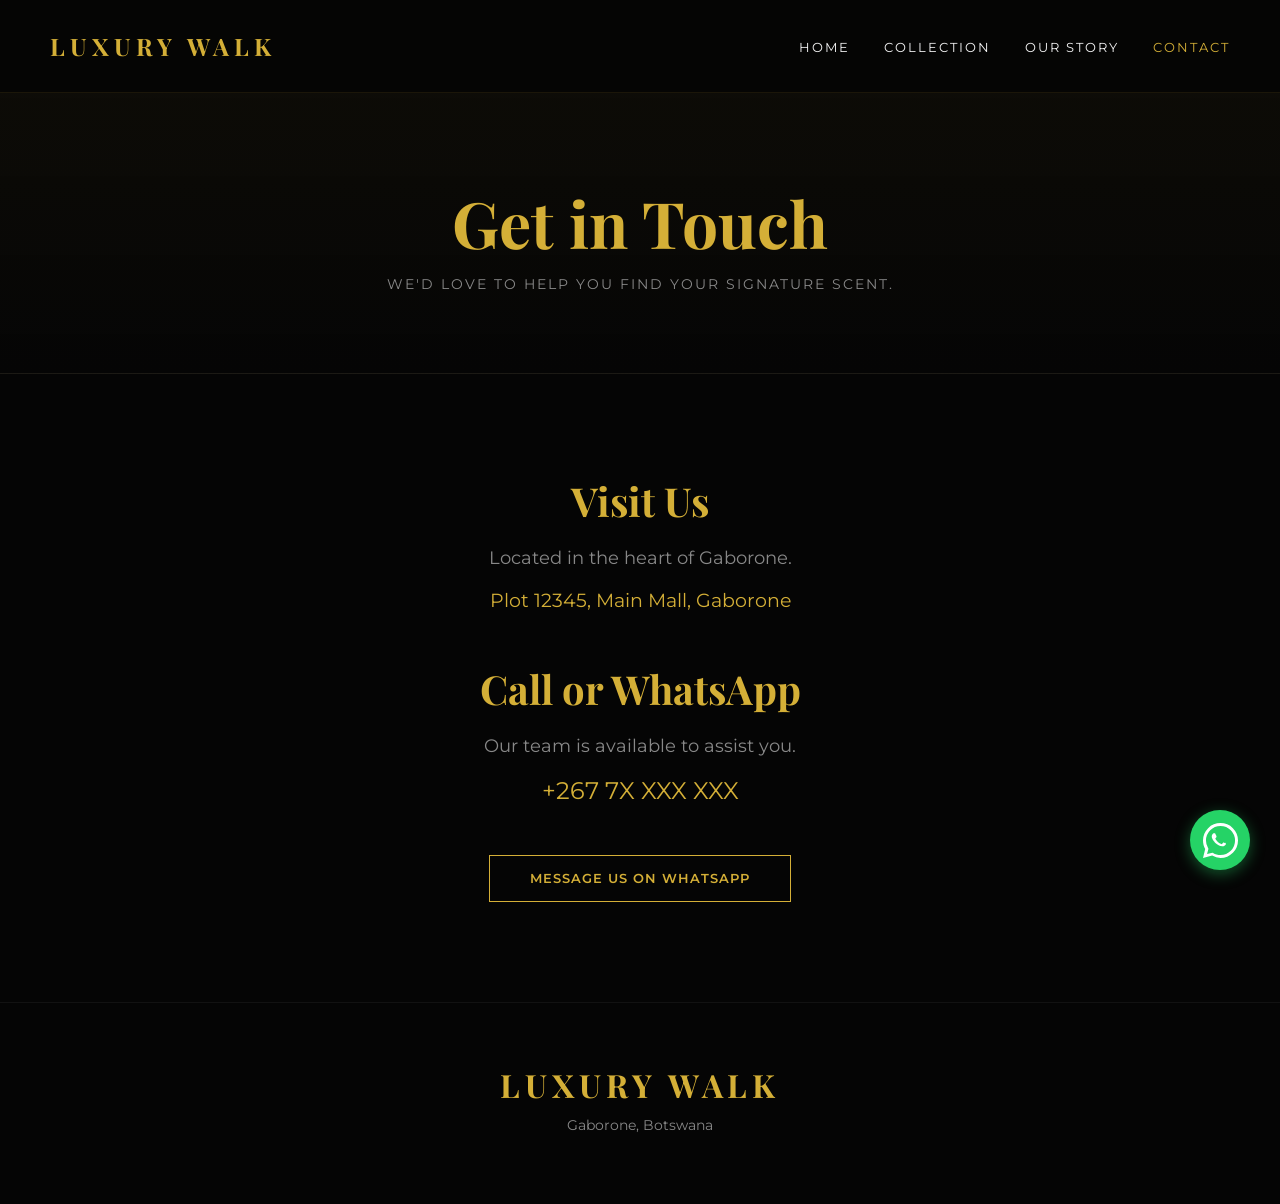
<file: contact.html>
<!DOCTYPE html>
<html lang="en">
<head>
    <meta charset="UTF-8">
    <meta name="viewport" content="width=device-width, initial-scale=1.0">
    <title>Contact | Luxury Walk</title>
    <link href="https://fonts.googleapis.com/css2?family=Playfair+Display:ital,wght@0,400;0,700;1,400&family=Montserrat:wght@300;400;600&display=swap" rel="stylesheet">
    <link rel="stylesheet" href="style.css">
</head>
<body>

    <nav id="navbar">
        <a href="index.html" class="logo">LUXURY WALK</a>
        <div class="links">
            <a href="index.html">Home</a>
            <a href="shop.html">Collection</a>
            <a href="about.html">Our Story</a>
            <a href="contact.html" class="active">Contact</a>
        </div>
    </nav>

    <div class="page-header">
        <h1>Get in Touch</h1>
        <p>We'd love to help you find your signature scent.</p>
    </div>

    <section class="section">
        <div class="contact-container">
            <h2>Visit Us</h2>
            <p>Located in the heart of Gaborone.</p>
            <p style="color: var(--gold); font-size: 1.2rem; margin: 20px 0;">Plot 12345, Main Mall, Gaborone</p>
            
            <h2 style="margin-top: 50px;">Call or WhatsApp</h2>
            <p>Our team is available to assist you.</p>
            <p style="font-size: 1.5rem; color: var(--gold); margin: 20px 0;">+267 7X XXX XXX</p>
            
            <div style="margin-top: 50px;">
                <a href="https://wa.me/267XXXXXXXXX" class="whatsapp-btn" style="width: auto; display: inline-flex; padding: 15px 40px; text-decoration: none;">
                    Message Us on WhatsApp
                </a>
            </div>
        </div>
    </section>

    <footer>
        <h2>LUXURY WALK</h2>
        <p>Gaborone, Botswana</p>
    </footer>

    <a href="https://wa.me/267XXXXXXXXX" class="floating-wa">
        <svg viewBox="0 0 32 32" width="35" height="35" fill="currentColor"><path d="M16 0A16 16 0 0 0 0 16c0 2.8.7 5.5 2 7.8L0 32l8.4-2.2A15.9 15.9 0 0 0 16 32a16 16 0 0 0 16-16A16 16 0 0 0 16 0zm0 29.3c-2.4 0-4.8-.6-6.8-1.9l-.5-.3-5 1.3 1.3-4.9-.3-.5A13.3 13.3 0 0 1 2.7 16 13.3 13.3 0 0 1 16 2.7 13.3 13.3 0 0 1 29.3 16 13.3 13.3 0 0 1 16 29.3zM21 18.8c-.3-.2-1.8-.9-2-1s-.5-.1-.7.2-.8 1-.9 1.2-.3.2-.6.1a10.8 10.8 0 0 1-3.2-2 12 12 0 0 1-2.2-2.7c-.2-.4 0-.6.2-.8l.4-.5c.2-.2.2-.3.3-.5s0-.4 0-.6-.7-1.7-1-2.3c-.2-.5-.5-.5-.7-.5h-.6c-.2 0-.6.1-.9.4s-1.1 1.1-1.1 2.6 1.1 3.1 1.3 3.3 2.2 3.4 5.4 4.8c.8.3 1.4.5 1.9.6.8.3 1.5.2 2.1.1.6-.1 1.9-.8 2.1-1.5s.3-1.4.2-1.5-.2-.2-.5-.3z"/></svg>
    </a>

    <script src="main.js"></script>
</body>
</html>
</file>
<file: style.css>
/* --- RESET & VARIABLES --- */
* { margin: 0; padding: 0; box-sizing: border-box; }

:root {
    --black: #050505;
    --surface: #111111;
    --gold: #d4af37;
    --text: #f5f5f5;
    --text-muted: #888;
}

body {
    background-color: var(--black);
    color: var(--text);
    font-family: 'Montserrat', sans-serif;
    overflow-x: hidden;
}

/* --- NAVBAR --- */
#navbar {
    position: fixed;
    top: 0; left: 0; width: 100%;
    padding: 30px 50px;
    display: flex;
    justify-content: space-between;
    align-items: center;
    z-index: 1000;
    background: rgba(5, 5, 5, 0.9);
    backdrop-filter: blur(10px);
    border-bottom: 1px solid rgba(212, 175, 55, 0.1);
}

.logo {
    font-family: 'Playfair Display', serif;
    font-size: 1.5rem;
    letter-spacing: 5px;
    color: var(--gold);
    text-decoration: none;
    font-weight: 700;
}

.links a {
    color: var(--text);
    text-decoration: none;
    margin-left: 30px;
    font-size: 0.8rem;
    letter-spacing: 2px;
    text-transform: uppercase;
    transition: color 0.3s;
}

.links a:hover, .links a.active { color: var(--gold); }

/* --- HERO & SLIDESHOW (Home) --- */
#hero {
    position: relative;
    height: 100vh;
    width: 100vw;
    display: flex;
    justify-content: center;
    align-items: center;
    overflow: hidden;
}

.slideshow { position: absolute; top: 0; left: 0; width: 100%; height: 100%; z-index: 0; }
.slide {
    position: absolute; top: 0; left: 0; width: 100%; height: 100%;
    background-size: cover; background-position: center;
    opacity: 0; transition: opacity 2s ease-in-out;
}
.slide.active { opacity: 1; }

.slide-overlay {
    position: absolute; top: 0; left: 0; width: 100%; height: 100%;
    background: rgba(5, 5, 5, 0.7); z-index: 1;
}

.hero-content { position: relative; z-index: 3; text-align: center; animation: fadeIn 1.5s ease forwards; }
.hero-logo {
    font-family: 'Playfair Display', serif; font-size: clamp(4rem, 10vw, 8rem);
    line-height: 1; color: var(--gold); text-shadow: 0 0 40px rgba(212, 175, 55, 0.4); margin-bottom: 15px;
}
.subtitle { font-size: 1rem; letter-spacing: 10px; color: var(--text); text-transform: uppercase; margin-bottom: 40px; }

/* --- PAGE HEADERS (For inner pages) --- */
.page-header {
    padding: 180px 20px 80px;
    text-align: center;
    background: linear-gradient(180deg, rgba(212, 175, 55, 0.05) 0%, var(--black) 100%);
    border-bottom: 1px solid rgba(255,255,255,0.05);
}
.page-header h1 {
    font-family: 'Playfair Display', serif; font-size: 4rem; color: var(--gold); margin-bottom: 10px;
}
.page-header p { color: var(--text-muted); letter-spacing: 2px; text-transform: uppercase; font-size: 0.9rem; }

/* --- SECTIONS --- */
.section { padding: 100px 5vw; position: relative; z-index: 10; }
.dark-bg { background: var(--surface); }

.section-header { text-align: center; margin-bottom: 60px; }
.section-header h2 { font-family: 'Playfair Display', serif; font-size: 3rem; color: var(--gold); margin-bottom: 10px; }
.section-header p { color: var(--text-muted); letter-spacing: 2px; text-transform: uppercase; font-size: 0.8rem; }

/* --- PRODUCT GRID --- */
.product-grid {
    display: grid; grid-template-columns: repeat(auto-fit, minmax(300px, 1fr));
    gap: 40px; max-width: 1200px; margin: 0 auto;
}
.product-card {
    background: var(--surface); border: 1px solid rgba(255,255,255,0.05);
    transition: transform 0.3s, border-color 0.3s;
}
.product-card:hover { transform: translateY(-10px); border-color: var(--gold); }
.product-image { position: relative; height: 350px; overflow: hidden; }
.product-image img { width: 100%; height: 100%; object-fit: cover; transition: transform 0.5s; }
.product-card:hover .product-image img { transform: scale(1.05); }

.badge {
    position: absolute; top: 15px; right: 15px; background: var(--gold);
    color: var(--black); padding: 5px 15px; font-size: 0.7rem; font-weight: 700;
    text-transform: uppercase; letter-spacing: 1px;
}

.product-info { padding: 30px; text-align: center; }
.product-info h3 { font-family: 'Playfair Display', serif; font-size: 1.5rem; margin-bottom: 5px; }
.product-info .notes { color: var(--text-muted); font-size: 0.8rem; letter-spacing: 1px; margin-bottom: 15px; }
.product-info .price { color: var(--gold); font-size: 1.2rem; font-weight: 600; margin-bottom: 20px; }

.whatsapp-btn {
    display: flex; align-items: center; justify-content: center; gap: 10px;
    width: 100%; padding: 15px; background: transparent; border: 1px solid var(--gold);
    color: var(--gold); font-family: 'Montserrat', sans-serif; font-size: 0.8rem; font-weight: 600;
    text-transform: uppercase; letter-spacing: 1px; cursor: pointer; transition: all 0.3s;
}
.whatsapp-btn:hover { background: var(--gold); color: var(--black); }

/* --- REVIEWS --- */
.review-grid { display: grid; grid-template-columns: repeat(auto-fit, minmax(300px, 1fr)); gap: 30px; max-width: 1200px; margin: 0 auto; }
.review-card { background: var(--black); padding: 40px; border: 1px solid rgba(255,255,255,0.05); text-align: center; }
.stars { color: var(--gold); font-size: 1.2rem; margin-bottom: 20px; }
.review-card p { font-style: italic; line-height: 1.6; margin-bottom: 20px; color: #ccc; }
.reviewer { font-weight: 600; color: var(--gold); font-size: 0.9rem; letter-spacing: 1px; }

/* --- ABOUT SPLIT --- */
.about-split { display: flex; align-items: center; gap: 50px; max-width: 1200px; margin: 0 auto; }
.about-img { flex: 1; height: 500px; border: 1px solid var(--gold); padding: 10px; }
.about-img img { width: 100%; height: 100%; object-fit: cover; }
.about-text { flex: 1; }
.about-text h2 { font-family: 'Playfair Display', serif; font-size: 2.5rem; color: var(--gold); margin-bottom: 20px; }
.about-text p { color: #ccc; line-height: 1.8; margin-bottom: 20px; font-size: 1.1rem; }

/* --- CONTACT & FOOTER --- */
.contact-container { max-width: 600px; margin: 0 auto; text-align: center; }
.contact-container h2 { font-family: 'Playfair Display', serif; color: var(--gold); font-size: 2.5rem; margin-bottom: 20px; }
.contact-container p { color: var(--text-muted); font-size: 1.1rem; margin-bottom: 15px; }
.contact-container a { color: var(--gold); text-decoration: none; }

footer { padding: 60px 20px; text-align: center; border-top: 1px solid rgba(255,255,255,0.05); background: var(--black); }
footer h2 { font-family: 'Playfair Display', serif; color: var(--gold); font-size: 2rem; letter-spacing: 5px; margin-bottom: 10px; }
footer p { color: var(--text-muted); margin-bottom: 10px; font-size: 0.9rem; }
footer a { color: var(--gold); text-decoration: none; }

.floating-wa {
    position: fixed; bottom: 30px; right: 30px; background-color: #25D366; color: white;
    border-radius: 50%; width: 60px; height: 60px; display: flex; justify-content: center;
    align-items: center; box-shadow: 0 4px 15px rgba(37, 211, 102, 0.4); z-index: 1000; transition: transform 0.3s;
}
.floating-wa:hover { transform: scale(1.1); }

@keyframes fadeIn { from { opacity: 0; transform: translateY(20px); } to { opacity: 1; transform: translateY(0); } }

@media (max-width: 768px) {
    .links { display: none; } /* Hide links on mobile for now */
    .about-split { flex-direction: column; }
    .about-img { width: 100%; height: 300px; }
}
</file>
